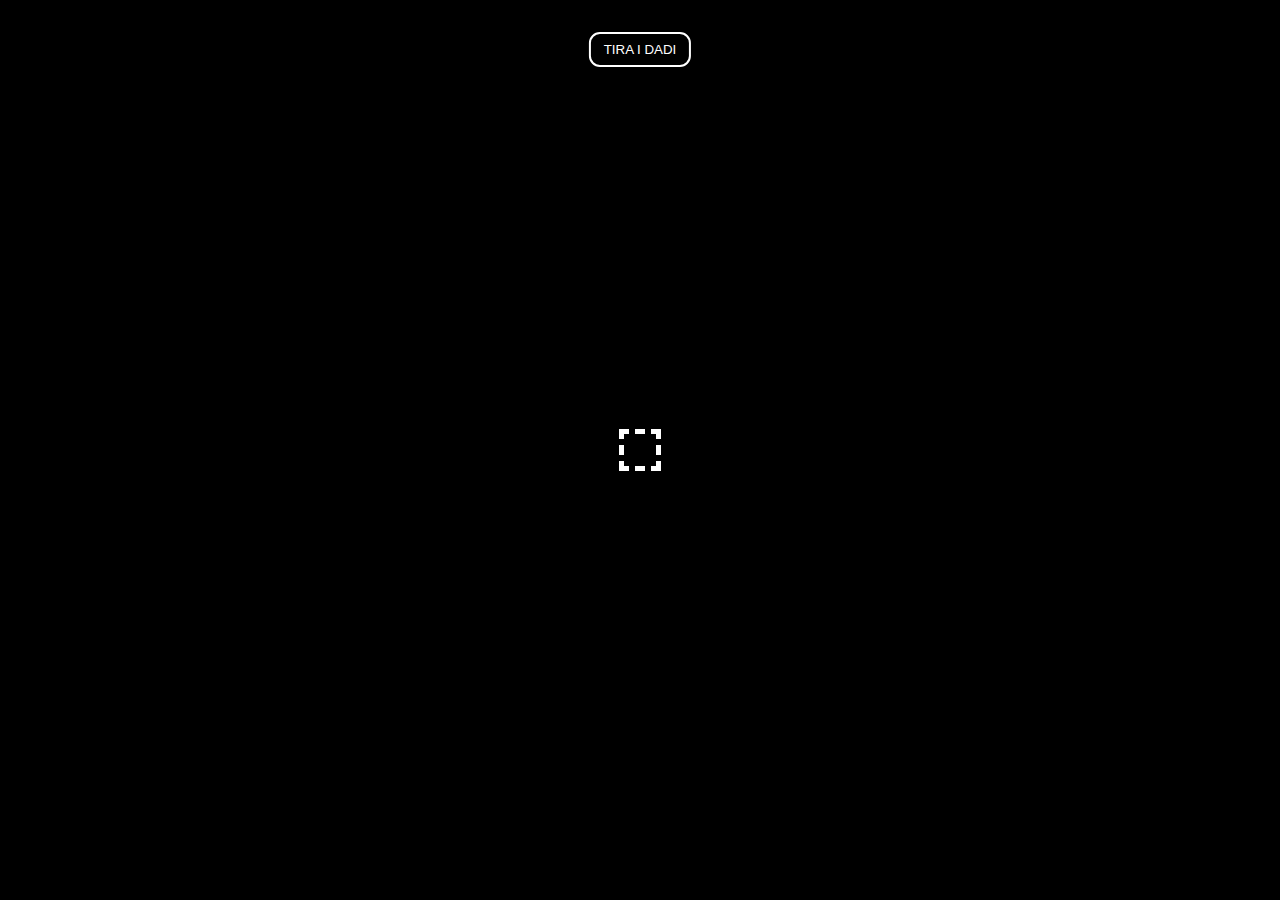
<file: Gioco dei dadi/index.html>
<!DOCTYPE html>
<html lang="en">
<head>
  <meta charset="UTF-8">
  <meta http-equiv="X-UA-Compatible" content="IE=edge">
  <meta name="viewport" content="width=device-width, initial-scale=1.0">
  <title>Document</title>

  <link rel="stylesheet" href="./style.css">
</head>
<body>

  <button id="throw">TIRA I DADI</button>

  <div id="winner"></div>

  <script src="./main.js"></script>
  
</body>
</html>
</file>
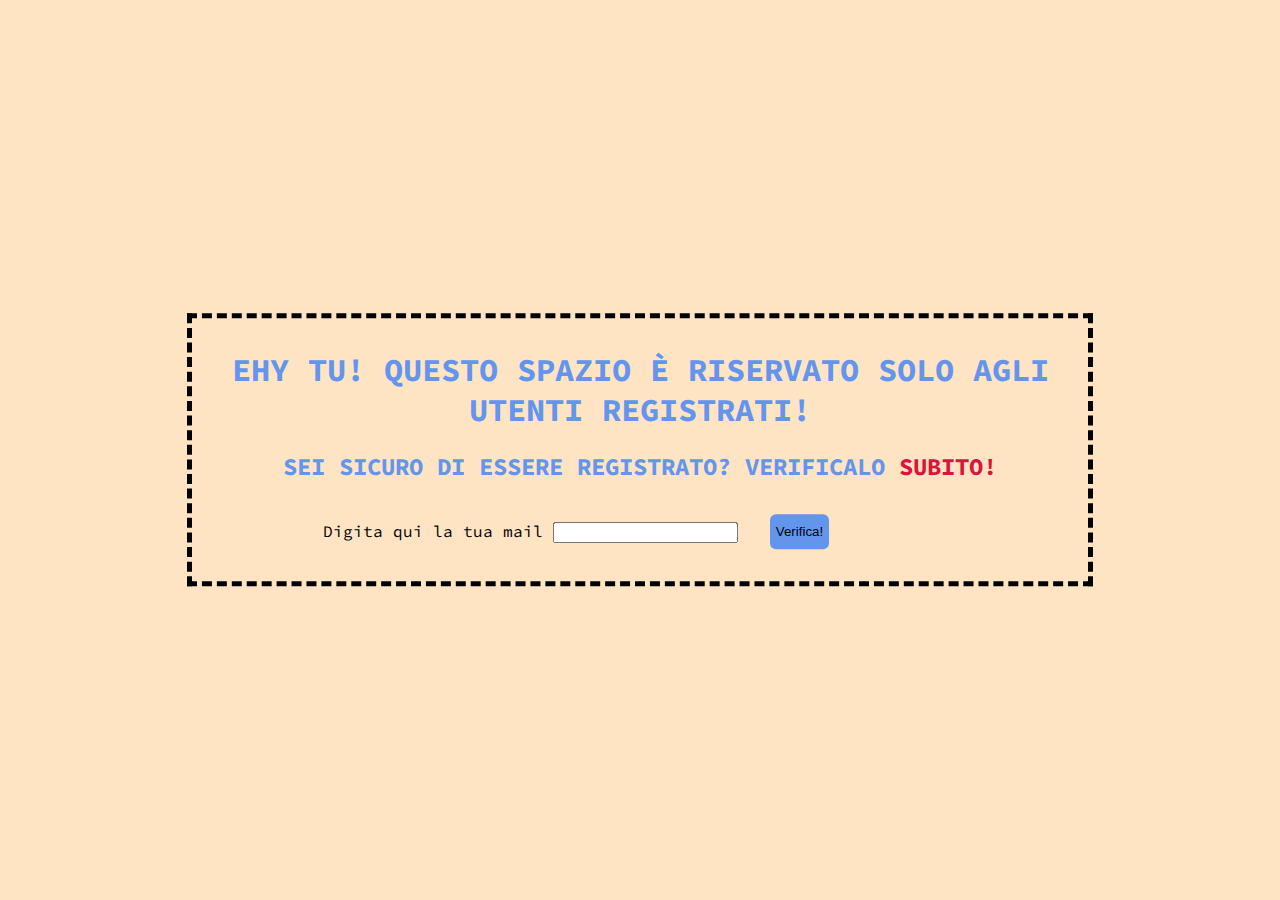
<file: Mail/index.html>
<!DOCTYPE html>
<html lang="en">
  <head>
    <meta charset="UTF-8">
    <meta http-equiv="X-UA-Compatible" content="IE=edge">
    <meta name="viewport" content="width=device-width, initial-scale=1.0">
    <title>Document</title>

    <link rel="stylesheet" href="./style.css">

    <link rel="preconnect" href="https://fonts.googleapis.com">
    <link rel="preconnect" href="https://fonts.gstatic.com" crossorigin>
    <link
      href="https://fonts.googleapis.com/css2?family=Source+Code+Pro:wght@200;400;600&display=swap"
      rel="stylesheet">
  </head>
  <body>

    <div class="container">
      <h1>EHY TU! QUESTO SPAZIO &Egrave; RISERVATO SOLO AGLI UTENTI REGISTRATI!</h1>
      <h2>SEI SICURO DI ESSERE REGISTRATO? VERIFICALO <span>SUBITO!</span></h2>
      <div class="form">
        <div class="form_group">
          <label for="email">Digita qui la tua mail</label>
          <input type="text" name="email" id="emailCheck">
        </div>

        <button id="check">Verifica!</button>

      </div>

      <div id="risposta"></div>
      
    </div>

    <script src="./main.js"></script>

  </body>
</html>
</file>
<file: Gioco dei dadi/style.css>
body {
  background-color: black;
}

#winner {
  position: absolute;
  top: 50%;
  left: 50%;
  transform: translate(-50%, -50%);
  font-size: 1.5rem;
  color: white;
  border: 5px dashed white;
  text-align: center;
  padding: 1rem;
}

#throw {
  position: absolute;
  left: 50%;
  top: 2rem;
  transform: translate(-50%, 0);
  padding: 0.5rem 0.8rem;
  border: 2px solid white;
  border-radius: 11px;
  background-color: black;
  color: white;
  cursor: pointer;
  margin-bottom: 3rem;
}
</file>
<file: Mail/style.css>
body {
  background-color: bisque;
  font-family: 'Source Code Pro', monospace;
}

.container {
  width: 70%;
  margin: auto;
  border: 5px dashed black;
  position: absolute;
  top: 50%;
  left: 50%;
  transform: translate(-50%, -50%);
}

h1, h2 {
  text-align: center;
  color: cornflowerblue;
}

h1 {
  margin-top: 2rem;
}

h2 {
  margin-bottom: 2rem;
}

span {
  color: crimson;
}

.form {
  display: flex;
  justify-content: center;
  padding-bottom: 2rem;
  height: 35px;
}

.form_group {
    position: relative;
    right: 5rem;
    line-height: 35px;
}

button#check {
    position: relative;
    right: 3rem;
    background-color: cornflowerblue;
    border: 0;
    border-radius: 6px;
}

button#check:hover {
  background-color: rgb(70, 106, 173);
  color: white;
  cursor: pointer;
}

.block {
  display: block;
  text-align: center;
}
</file>
